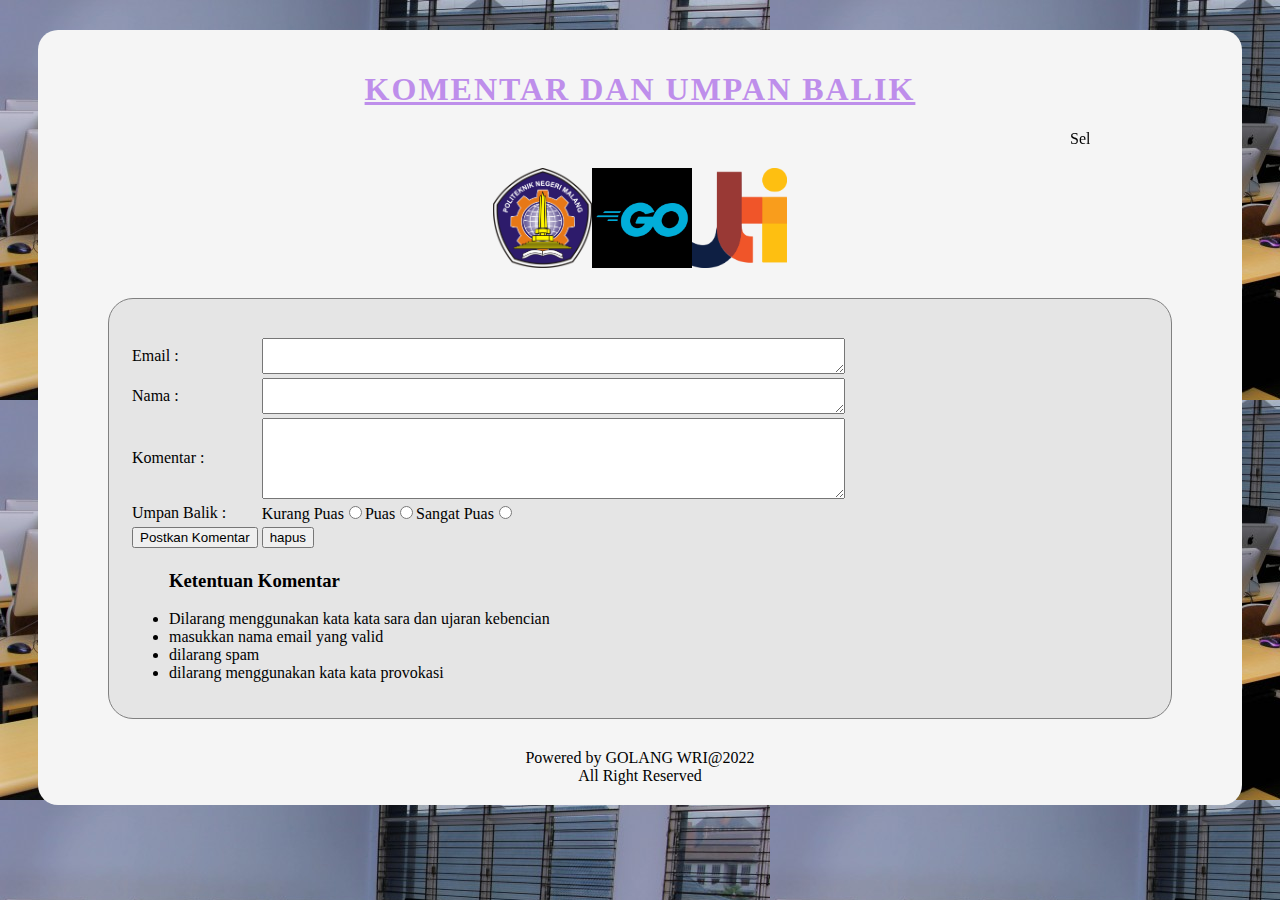
<file: Komentar/index.html>
<html>
    <head>
        <title>Komentar</title>
        <link rel="stylesheet" href="komentar.css">
    </head>
    <body>
        <div class="main">
            <center><h1>Komentar dan Umpan Balik</h1></center>
            <center><marquee width="900">Selamat datang di Tab Kolom komentar dan umpan balik WRI Golang></marquee></center>
            <center><img src = "LOGO POLITEKNIK NEGERI MALANG (1).png"><img src = "pp.jpg"><img src ="logo_jti.png"></center>
            <div id="content">
                <p>
                    <form>
                    <table>
                        <tr>
                          <td>Email :</td>
                          <td><textarea cols="70" rows="2"></textarea></td>
                        </tr>
                        <tr>
                          <td>Nama :</td>
                          <td><textarea cols="70" rows="2"></textarea></td>
                        </tr>
                        <tr>
                            <td>Komentar :</td>
                            <td><textarea cols="70" rows="5"></textarea></td>
                        </tr>
                        <tr>
                            <td>Umpan Balik :</td>
                            <td>Kurang Puas<input type='radio' />Puas<input type='radio' />Sangat Puas<input type='radio'/></td>
                        </tr>
                        <tr>
                          <td><input type="submit" value="Postkan Komentar"/></td>
                          <td><input type="reset" value="hapus"></td>
                         </tr>
                    </table>
                    </form>
                </p>
                <ul>
                    <h3>Ketentuan Komentar</h3>
                    <li>Dilarang menggunakan kata kata sara dan ujaran kebencian</li>
                    <li>masukkan nama email yang valid</li>
                    <li>dilarang spam</li>
                    <li>dilarang menggunakan kata kata provokasi</li>
                </ul>
               
            </div>
            <center>Powered by GOLANG WRI@2022</center>
            <center>All Right Reserved</center>
        </div>
    </body>
</html>
</file>
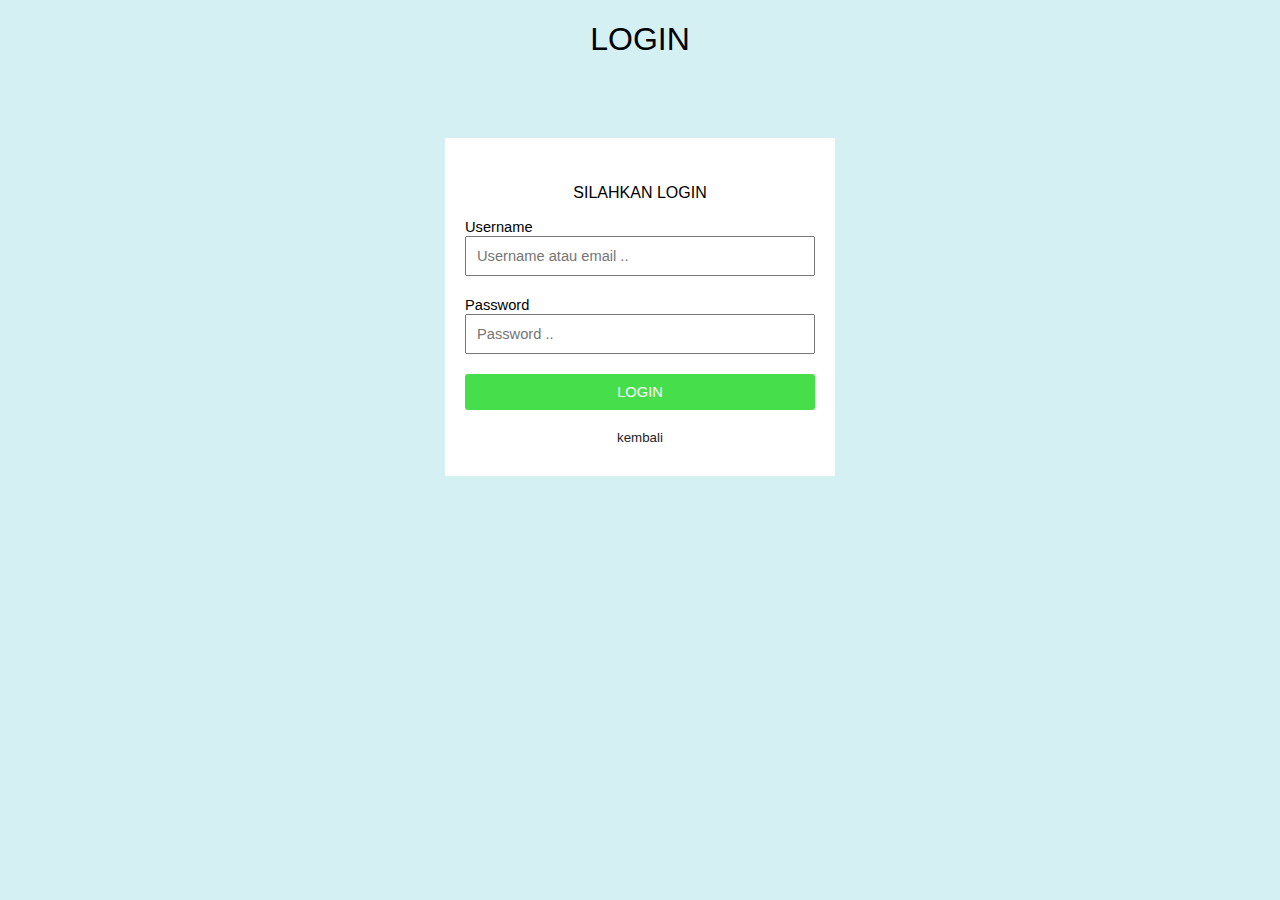
<file: Login/index.html>
<!DOCTYPE html>
<html>
<head>
    <title>Login</title>
    <link rel="stylesheet" type="text/css" href="style.css">
</head>
<body>

    <h1>LOGIN</h1>

    <div class="kotak_login">
        <p class="tulisan_login">Silahkan login</p>

        <form>
            <label>Username</label>
            <input type="text" name="username" class="form_login" placeholder="Username atau email ..">

            <label>Password</label>
            <input type="text" name="password" class="form_login" placeholder="Password ..">

            <input type="submit" class="tombol_login" value="LOGIN">

            <br/>
            <br/>
            <center>
                <a class="link" href="../homepage/index.html">kembali</a>
            </center>
        </form>
        
    </div>


</body>
</html>
</file>
<file: Komentar/komentar.css>
body {
    background-image: url("lab1.jpg");
    background-repeat: repeat;
}
.main{
    background-color: whitesmoke;
    border-radius: 20px;
    margin: 30px;
    padding: 20px;
    
}
h1{
    font-family:Cambria, Cochin, Georgia, Times, 'Times New Roman', serif;
    color:rgb(190, 142, 235);
    text-transform: uppercase;
    text-decoration: underline;
    letter-spacing: 2px;
}
img {
    height:100px;
    margin-top:20px;
}
#content {
    background-color: #e5e5e5;
    margin-top: 30px;
    margin-left: 50px;
    margin-bottom: 30px;
    margin-right: 50px;
    padding: 20px;
    border-radius: 25px;
    border-style: solid;
    border-width: 1px;
    border-color: gray;

}
</file>
<file: Login/style.css>
body{
	font-family: sans-serif;
	background: #d5f0f3;
}

h1{
	text-align: center;
	/*ketebalan font*/
	font-weight: 300;
}

.tulisan_login{
	text-align: center;
	/*membuat semua huruf menjadi kapital*/
	text-transform: uppercase;
}

.kotak_login{
	width: 350px;
	background: white;
	/*meletakkan form ke tengah*/
	margin: 80px auto;
	padding: 30px 20px;
}

label{
	font-size: 11pt;
}

.form_login{
	/*membuat lebar form penuh*/
	box-sizing : border-box;
	width: 100%;
	padding: 10px;
	font-size: 11pt;
	margin-bottom: 20px;
}

.tombol_login{
	background: #46de4b;
	color: white;
	font-size: 11pt;
	width: 100%;
	border: none;
	border-radius: 3px;
	padding: 10px 20px;
}

.link{
	color: #232323;
	text-decoration: none;
	font-size: 10pt;
}
</file>
